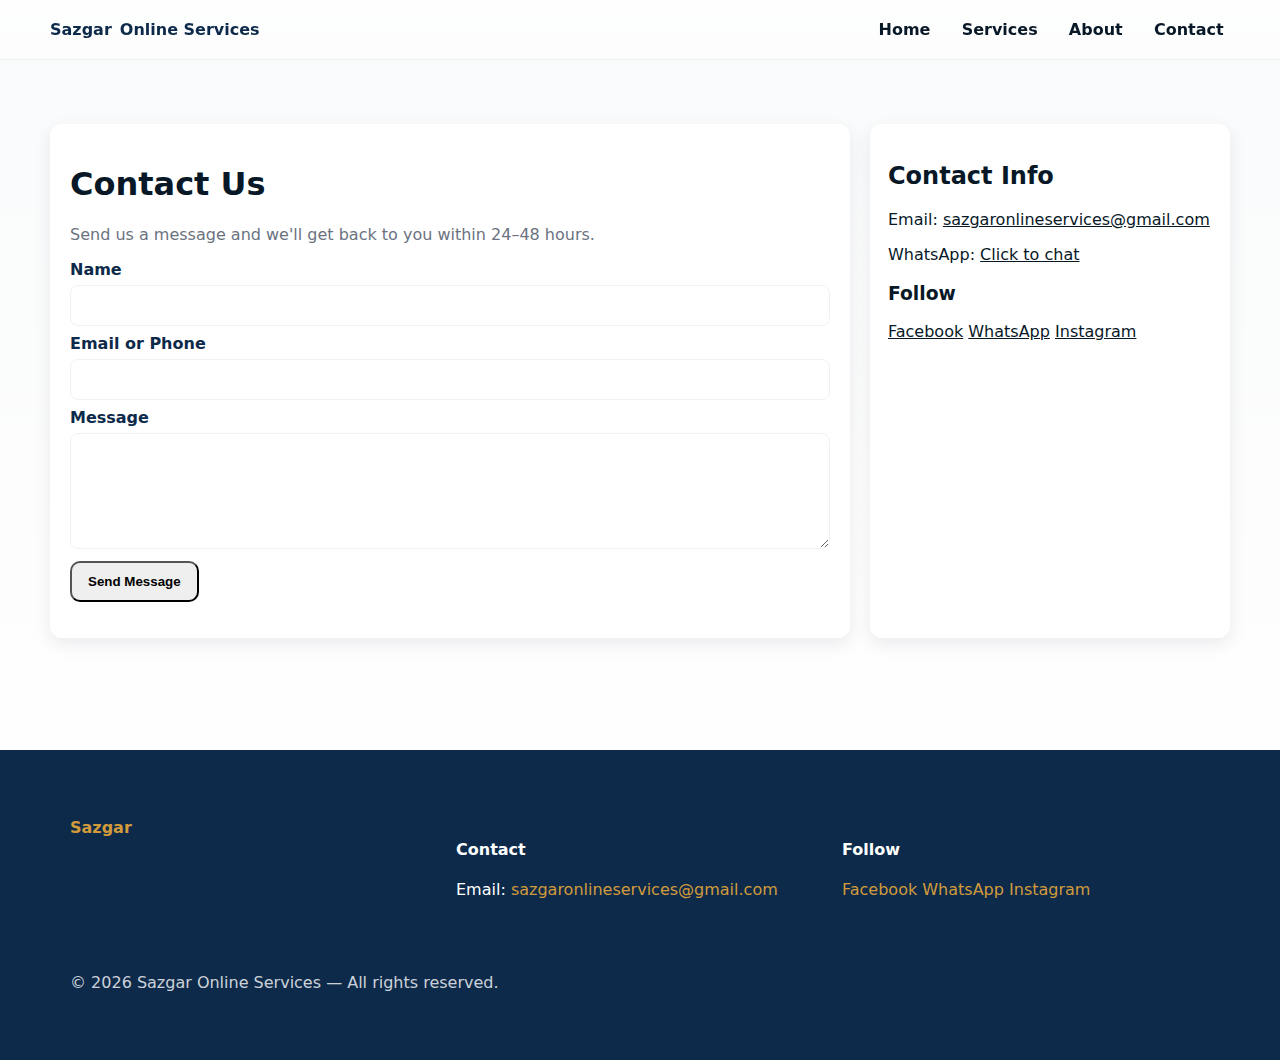
<file: contact.html>
<html lang="en">

<head>
    <meta charset="utf-8">
    <meta name="viewport" content="width=device-width,initial-scale=1">
    <title>Contact — Sazgar</title>
    <link rel="stylesheet" href="css/style.css">
</head>

<body>
    <header class="site-header">
        <div class="container header-inner">
            <a class="logo" href="index.html">Sazgar <span>Online Services</span></a>
            <nav class="nav">
                <a href="index.html">Home</a>
                <a href="services.html">Services</a>
                <a href="about.html">About</a>
                <a href="contact.html">Contact</a>
            </nav>
            <button class="nav-toggle" aria-label="Toggle navigation">☰</button>
        </div>
    </header>
    <main class="section">
        <div class="container contact-grid">
            <div class="contact-form">
                <h1>Contact Us</h1>
                <p class="lead">Send us a message and we'll get back to you within 24–48 hours.</p>
                <form id="contactForm">
                    <label for="name">Name</label>
                    <input id="name" name="name" type="text" required>


                    <label for="email">Email or Phone</label>
                    <input id="email" name="email" type="text" required>


                    <label for="message">Message</label>
                    <textarea id="message" name="message" rows="6" required></textarea>


                    <button class="btn primary" type="submit">Send Message</button>
                </form>
                <div id="formStatus" role="status" aria-live="polite"></div>
            </div>


            <aside class="contact-info">
                <h2>Contact Info</h2>
                <p>Email: <a href="mailto:sazgaronlineservices@gmail.com">sazgaronlineservices@gmail.com</a></p>
                <p>WhatsApp: <a href="https://wa.me/">Click to chat</a></p>
                <h3>Follow</h3>
                <div class="socials">
                    <a href="https://www.facebook.com/sazgaronlineservices">Facebook</a>
                    <a href="#">WhatsApp</a>
                    <a href="#">Instagram</a>
                </div>
            </aside>
        </div>
    </main>
    <footer class="site-footer">
        <div class="container footer-grid">
            <div>
                <a class="logo" href="index.html">Sazgar</a>
            </div>
            <div>
                <h4>Contact</h4>
                <p>Email: <a href="mailto:sazgaronlineservices@gmail.com">sazgaronlineservices@gmail.com</a></p>
            </div>
            <div>
                <h4>Follow</h4>
                <div class="socials">
                    <a href="https://www.facebook.com/sazgaronlineservices">Facebook</a>
                    <a href="#">WhatsApp</a>
                    <a href="#">Instagram</a>
                </div>
            </div>
        </div>
        <div class="container copyright">© <span id="year8"></span> Sazgar Online Services — All rights reserved.</div>
    </footer>
    <script src="js/main.js"></script>
</body>

</html>
</file>
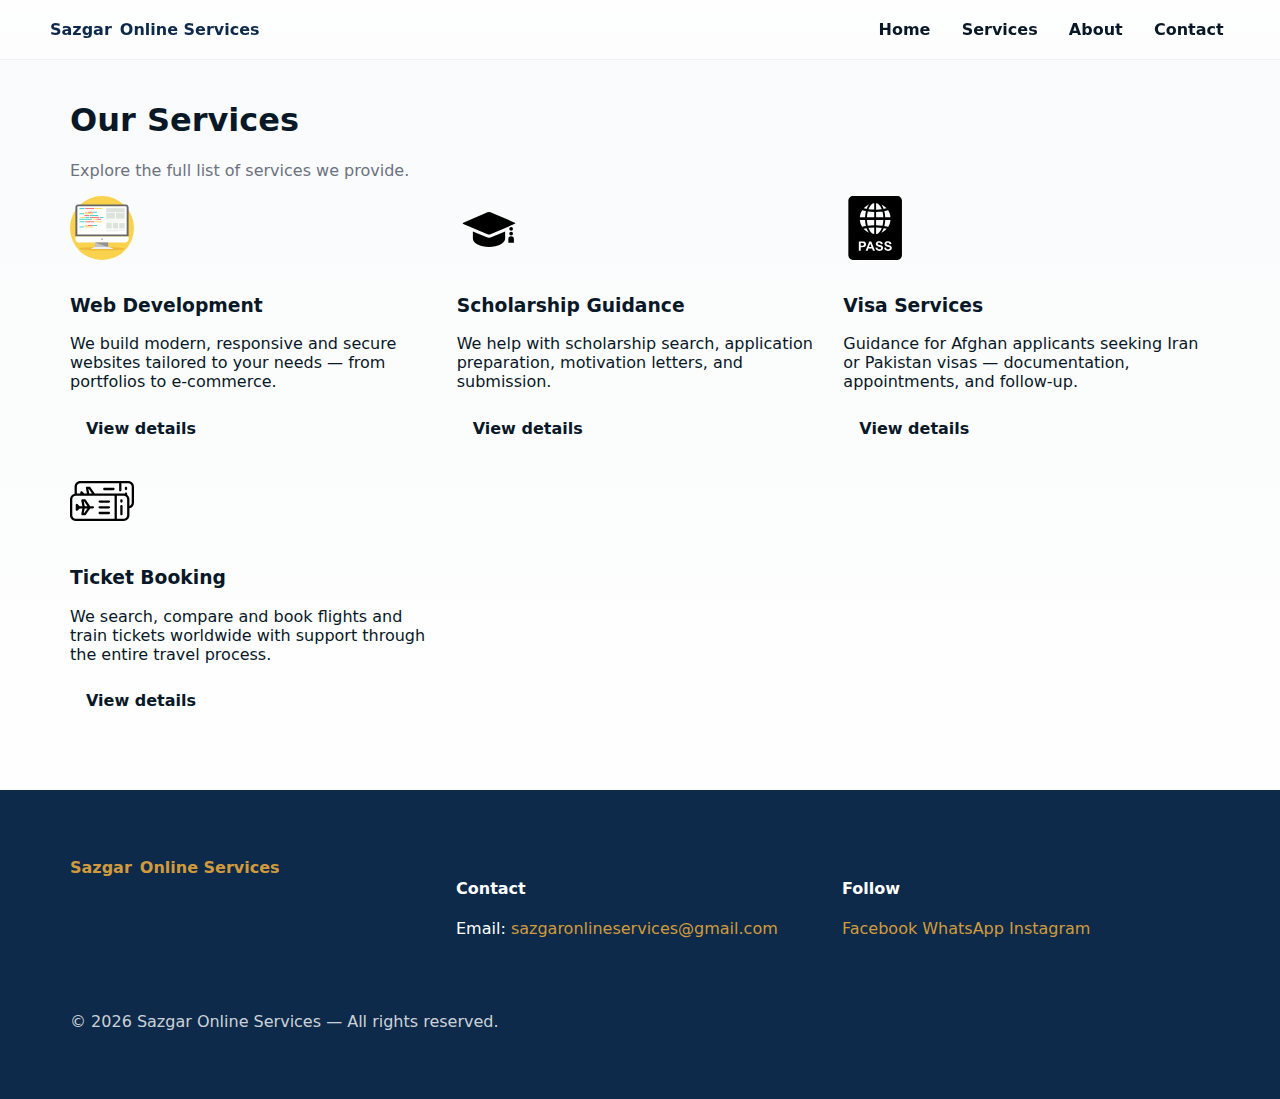
<file: services.html>
<!doctype html>
<html lang="en">

<head>
    <meta charset="utf-8">
    <meta name="viewport" content="width=device-width,initial-scale=1">
    <title>Services — Sazgar Online Services</title>
    <link rel="stylesheet" href="css/style.css">
</head>

<body>
    <header class="site-header">
        <div class="container header-inner">
            <a class="logo" href="index.html">Sazgar <span>Online Services</span></a>
            <nav class="nav" id="mainNav2">
                <a href="index.html">Home</a>
                <a href="services.html">Services</a>
                <a href="about.html">About</a>
                <a href="contact.html">Contact</a>
            </nav>
            <button class="nav-toggle" id="navToggle2" aria-label="Toggle navigation">☰</button>
        </div>
    </header>
    <main>
        <section class="section">
            <div class="container">
                <h1>Our Services</h1>
                <p class="lead">Explore the full list of services we provide.</p>


                <div class="grid grid-3 services-list">


                    <article class="service-card">
                        <img src="images/icons/webdev.svg" alt="web dev" class="card-icon">
                        <h3>Web Development</h3>
                        <p>We build modern, responsive and secure websites tailored to your needs — from portfolios to
                            e-commerce.</p>
                        <a class="btn" href="webdev.html">View details</a>
                    </article>


                    <article class="service-card">
                        <img src="images/icons/scholarship.svg" alt="scholarship" class="card-icon">
                        <h3>Scholarship Guidance</h3>
                        <p>We help with scholarship search, application preparation, motivation letters, and submission.
                        </p>
                        <a class="btn" href="scholarships.html">View details</a>
                    </article>


                    <article class="service-card">
                        <img src="images/icons/visa.svg" alt="visa" class="card-icon">
                        <h3>Visa Services</h3>
                        <p>Guidance for Afghan applicants seeking Iran or Pakistan visas — documentation, appointments,
                            and
                            follow-up.</p>
                        <a class="btn" href="visa.html">View details</a>
                    </article>


                    <article class="service-card">
                        <img src="images/icons/ticket.svg" alt="tickets" class="card-icon">
                        <h3>Ticket Booking</h3>
                        <p>We search, compare and book flights and train tickets worldwide with support through the
                            entire
                            travel process.</p>
                        <a class="btn" href="tickets.html">View details</a>
                    </article>


                </div>
            </div>
        </section>
    </main>
    <footer class="site-footer">
        <div class="container footer-grid">
            <div>
                <a class="logo" href="index.html">Sazgar <span>Online Services</span></a>
            </div>
            <div>
                <h4>Contact</h4>
                <p>Email: <a href="mailto:sazgaronlineservices@gmail.com">sazgaronlineservices@gmail.com</a></p>
            </div>
            <div>
                <h4>Follow</h4>
                <div class="socials">
                    <a href="https://www.facebook.com/sazgaronlineservices">Facebook</a>
                    <a href="#">WhatsApp</a>
                    <a href="#">Instagram</a>
                </div>
            </div>
        </div>
        <div class="container copyright">© <span id="year2"></span> Sazgar Online Services — All rights reserved.</div>
    </footer>
    <script src="js/main.js"></script>
</body>

</html>
</file>
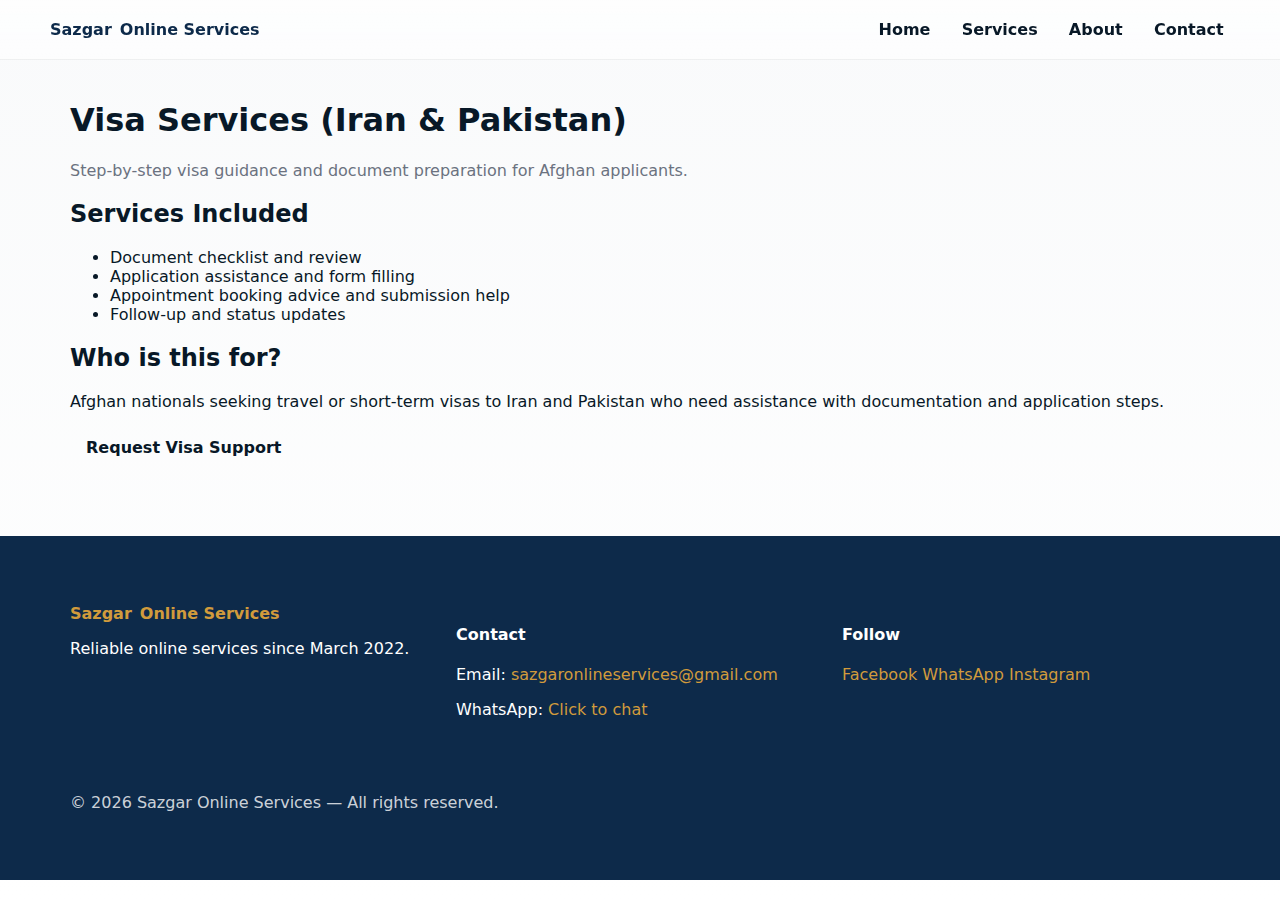
<file: visa.html>
<!doctype html>
<html lang="en">

<head>
    <meta charset="utf-8">
    <meta name="viewport" content="width=device-width,initial-scale=1">
    <title>Visa Services — Sazgar</title>
    <link rel="stylesheet" href="css/style.css">
</head>

<body>
    <header class="site-header">
        <div class="container header-inner">
            <a class="logo" href="index.html">Sazgar <span>Online Services</span></a>
            <nav class="nav">
                <a href="index.html">Home</a>
                <a href="services.html">Services</a>
                <a href="about.html">About</a>
                <a href="contact.html">Contact</a>
            </nav>
            <button class="nav-toggle" aria-label="Toggle navigation">☰</button>
        </div>
    </header>
    <main class="section">
        <div class="container">
            <h1>Visa Services (Iran & Pakistan)</h1>
            <p class="lead">Step-by-step visa guidance and document preparation for Afghan applicants.</p>


            <section class="service-details">
                <h2>Services Included</h2>
                <ul>
                    <li>Document checklist and review</li>
                    <li>Application assistance and form filling</li>
                    <li>Appointment booking advice and submission help</li>
                    <li>Follow-up and status updates</li>
                </ul>


                <h2>Who is this for?</h2>
                <p>Afghan nationals seeking travel or short-term visas to Iran and Pakistan who need assistance with
                    documentation and application steps.</p>


                <a class="btn primary" href="contact.html">Request Visa Support</a>
            </section>
        </div>
    </main>
    <footer class="site-footer">
        <div class="container footer-grid">
            <div>
                <a class="logo" href="index.html">Sazgar <span>Online Services</span></a>
                <p>Reliable online services since March 2022.</p>
            </div>
            <div>
                <h4>Contact</h4>
                <p>Email: <a href="mailto:sazgaronlineservices@gmail.com">sazgaronlineservices@gmail.com</a></p>
                <p>WhatsApp: <a href="https://wa.me/93778461324">Click to chat</a></p>
            </div>
            <div>
                <h4>Follow</h4>
                <div class="socials">
                    <a href="https://www.facebook.com/sazgaronlineservices">Facebook</a>
                    <a href="https://chat.whatsapp.com/IOYBqU3Lp8YHh4iXMJyef9">WhatsApp</a>
                    <a href="https://www.instagram.com/sazgaronlineservices">Instagram</a>
                </div>
            </div>
        </div>
        <div class="container copyright">© <span id="year4"></span> Sazgar Online Services — All rights reserved.</div>
    </footer>
    <script src="js/main.js"></script>
</body>

</html>
</file>
<file: css/style.css>
:root {
  --primary: #0d2a4a;
  --secondary: #c6862a;
  --secondary-dark: #b8721d;
  --secondary-light: #d19b3c;
  --accent-purple: #6a1b9a;
  --accent-green: #1fa75d;
  --bg: #f9fafb;
  --card: rgba(255, 255, 255, 0.95);
  --muted: #6b7280;
  --text: #081827;
  --glass: rgba(255, 255, 255, 0.65);
  --radius: 14px;
  --shadow-sm: 0 6px 18px rgba(6, 18, 38, 0.08);
  --shadow-md: 0 20px 40px rgba(6, 18, 38, 0.12);
}
* {
  box-sizing: border-box;
}
html,
body {
  height: 100%;
}
body {
  margin: 0;
  font-family: "Inter", ui-sans-serif, system-ui, -apple-system, "Segoe UI",
    Roboto, "Helvetica Neue", Arial;
  background: linear-gradient(180deg, var(--bg) 0%, #ffffff 100%);
  color: var(--text);
  -webkit-font-smoothing: antialiased;
  -moz-osx-font-smoothing: grayscale;
}
.container {
  max-width: 1180px;
  margin: 0 auto;
  padding: 1.25rem;
}
a {
  color: inherit;
}

.visually-hidden {
  position: absolute !important;
  height: 1px;
  width: 1px;
  overflow: hidden;
  clip: rect(1px, 1px, 1px, 1px);
  white-space: nowrap;
}

.site-header {
  position: sticky;
  top: 0;
  z-index: 1200;
  backdrop-filter: blur(6px);
  background: linear-gradient(
    180deg,
    rgba(255, 255, 255, 0.75),
    rgba(255, 255, 255, 0.6)
  );
  border-bottom: 1px solid rgba(8, 24, 40, 0.06);
}
.header-inner {
  display: flex;
  align-items: center;
  justify-content: space-between;
  gap: 1rem;
  padding: 0.75rem 0;
}
.logo {
  display: flex;
  align-items: center;
  gap: 0.5rem;
  font-weight: 700;
  color: var(--primary);
  text-decoration: none;
}
.logo img {
  height: 44px;
}
.nav {
  display: flex;
  align-items: center;
  gap: 1.15rem;
}
.nav a {
  color: var(--text);
  text-decoration: none;
  padding: 0.5rem 0.4rem;
  border-radius: 8px;
  font-weight: 600;
}
.nav a:hover,
.nav a:focus {
  background: rgba(13, 42, 74, 0.06);
  color: var(--primary);
  outline: none;
}
.nav .cta {
  background: linear-gradient(90deg, var(--secondary), var(--secondary-dark));
  color: #fff;
  padding: 0.5rem 1rem;
  border-radius: 10px;
}
.nav-toggle {
  display: none;
  background: transparent;
  border: 0;
  font-size: 1.2rem;
}

.hero {
  padding: 100px 0 60px;
  background: linear-gradient(
    130deg,
    rgba(13, 42, 74, 0.86) 0%,
    rgba(40, 59, 102, 0.7) 40%,
    rgba(198, 134, 42, 0.08) 100%
  );
  color: #fff;
}
.hero-grid {
  display: grid;
  grid-template-columns: 1fr 520px;
  gap: 2.25rem;
  align-items: center;
}
.hero-text h1 {
  font-size: 2.3rem;
  line-height: 1.05;
  margin: 0 0 0.6rem;
  font-weight: 800;
  letter-spacing: -0.02em;
}
.hero-text p {
  color: hsla(0, 0%, 100%, 0.9);
  margin: 0 0 1rem;
  font-size: 1.05rem;
}
.hero-ctas {
  display: flex;
  gap: 0.75rem;
  align-items: center;
}
.btn {
  display: inline-flex;
  align-items: center;
  gap: 0.6rem;
  padding: 0.7rem 1rem;
  border-radius: 10px;
  text-decoration: none;
  font-weight: 700;
}
.btn--primary {
  background: linear-gradient(90deg, var(--secondary), var(--secondary-dark));
  color: #fff;
  box-shadow: var(--shadow-sm);
}
.btn--ghost {
  background: transparent;
  border: 1px solid rgba(255, 255, 255, 0.12);
  color: #fff;
}

.hero-media {
  display: flex;
  justify-content: center;
}
.hero-media img {
  width: 100%;
  max-width: 520px;
  border-radius: 12px;
  box-shadow: var(--shadow-md);
  transform: translateY(0);
  transition: transform 0.6s cubic-bezier(0.2, 0.9, 0.3, 1);
}
.hero-media img:hover {
  transform: translateY(-6px);
}

.hero .shape {
  position: absolute;
  pointer-events: none;
}
.services-preview {
  padding: 64px 0;
  background: linear-gradient(
    180deg,
    rgba(255, 255, 255, 0.02),
    rgba(255, 255, 255, 0)
  );
}
.grid {
  display: grid;
  gap: 1.25rem;
}
.grid-4 {
  grid-template-columns: repeat(4, 1fr);
}
.card {
  background: var(--card);
  border-radius: 12px;
  padding: 22px;
  box-shadow: var(--shadow-sm);
  border: 1px solid rgba(6, 18, 38, 0.04);
  transition: transform 0.28s ease, box-shadow 0.28s ease;
}
.card:hover {
  transform: translateY(-8px);
  box-shadow: 0 24px 50px rgba(8, 24, 40, 0.12);
}
.card-icon {
  height: 64px;
  width: 64px;
  margin-bottom: 12px;
}
.card h3 {
  margin: 0.3rem 0 0.6rem;
  color: var(--primary);
  font-size: 1.1rem;
}
.card p {
  color: var(--muted);
  font-size: 0.96rem;
}
.card .link {
  display: inline-block;
  margin-top: 12px;
  color: var(--secondary);
  font-weight: 700;
}

.how-it-works {
  padding: 48px 0;
}
.steps {
  display: grid;
  grid-template-columns: repeat(4, 1fr);
  gap: 16px;
  list-style: none;
  padding: 0;
  margin: 0;
}
.step {
  background: linear-gradient(180deg, #fff, #ffffff);
  border-radius: 10px;
  padding: 18px;
  border-left: 4px solid var(--secondary);
  box-shadow: var(--shadow-sm);
}
.step strong {
  display: block;
  color: var(--primary);
  margin-bottom: 6px;
}
.step p {
  color: var(--muted);
  margin: 0;
}

.testimonials {
  padding: 64px 0;
}
.grid-3 {
  grid-template-columns: repeat(3, 1fr);
}
.testimonial {
  background: linear-gradient(
    180deg,
    rgba(255, 255, 255, 0.95),
    rgba(255, 255, 255, 0.92)
  );
  border-radius: 12px;
  padding: 18px;
  box-shadow: var(--shadow-sm);
  display: flex;
  gap: 12px;
  align-items: flex-start;
}
.avatar {
  width: 64px;
  height: 64px;
  border-radius: 50%;
  object-fit: cover;
  border: 3px solid rgba(198, 134, 42, 0.12);
}
.testimonial blockquote {
  margin: 0;
  font-style: italic;
  color: var(--text);
}
.testimonial figcaption {
  margin-top: 8px;
  color: var(--primary);
  font-weight: 700;
}
/* === CEO - ABOUT PAGE === */
.ceo-section-about {
  padding: 70px 0;
  background: linear-gradient(180deg, #ffffff, #f8f9fb);
}

.ceo-container-about {
  display: grid;
  grid-template-columns: 400px 1fr; /* بزرگ‌تر از Home */
  gap: 40px;
  align-items: center;
}

.ceo-image-about {
  background: linear-gradient(135deg, #c6862a, #0d2a4a);
  padding: 6px;
  border-radius: 22px;
  box-shadow: 0 20px 50px rgba(0, 0, 0, 0.2);
  transition: 0.4s ease;
}

.ceo-image-about img {
  width: 100%;
  height: 500px; /* بزرگ و شاخص */
  object-fit: cover;
  border-radius: 20px;
  filter: brightness(1.08) contrast(1.06);
  transition: 0.4s ease;
}

.ceo-image-about:hover {
  transform: translateY(-6px);
  box-shadow: 0 30px 70px rgba(0, 0, 0, 0.28);
}

.ceo-content-about {
  background: rgba(255, 255, 255, 0.55);
  backdrop-filter: blur(14px);
  padding: 26px;
  border-radius: 18px;
  border: 1px solid rgba(255, 255, 255, 0.35);
  box-shadow: 0 8px 25px rgba(0, 0, 0, 0.08);
}

.ceo-name-about {
  font-size: 1.45rem;
  color: var(--secondary-dark);
  margin-bottom: 8px;
}

.ceo-text-about {
  color: var(--muted);
  line-height: 1.6;
  margin-bottom: 18px;
}

@media (max-width: 900px) {
  .ceo-container-about {
    grid-template-columns: 1fr;
    text-align: center;
  }

  .ceo-image-about img {
    height: 420px;
  }
}
.contact-grid {
  display: grid;
  grid-template-columns: 1fr 360px;
  gap: 20px;
  padding: 64px 0;
}
.contact-form {
  background: var(--card);
  padding: 20px;
  border-radius: 12px;
  box-shadow: var(--shadow-sm);
}
.contact-form label {
  display: block;
  margin: 8px 0 6px;
  font-weight: 600;
  color: var(--primary);
}
.contact-form input,
.contact-form textarea {
  width: 100%;
  padding: 12px;
  border-radius: 8px;
  border: 1px solid rgba(8, 24, 40, 0.06);
  background: transparent;
}
.contact-form button {
  margin-top: 12px;
}
.contact-info {
  background: linear-gradient(180deg, var(--card), #fff);
  padding: 18px;
  border-radius: 12px;
  box-shadow: var(--shadow-sm);
}
.social-links {
  display: flex;
  gap: 15px;
  margin-top: 20px;
}

.social-links a {
  font-size: 1.8rem;
  color: #333;
  transition: 0.3s ease;
}

.social-links a:hover {
  color: #d4af37; /* Gold accent */
  transform: scale(1.15);
}

.site-footer {
  background: var(--primary);
  color: #fff;
  padding: 48px 0;
  margin-top: 48px;
}
.footer-grid {
  display: grid;
  grid-template-columns: 1fr 1fr 1fr;
  gap: 18px;
}
.site-footer a {
  color: var(--secondary-light);
  text-decoration: none;
}
.site-footer a:hover {
  color: var(--secondary);
}

footer .city {
  font-size: 30px;
  font-weight: bold;
}
.copyright {
  margin-top: 18px;
  color: hsla(0, 0%, 100%, 0.8);
}

.center {
  text-align: center;
}
.lead {
  color: var(--muted);
}
.section-title {
  font-size: 1.4rem;
  font-weight: 700;
  color: var(--primary);
  margin-bottom: 12px;
}

@media (max-width: 1100px) {
  .grid-4 {
    grid-template-columns: repeat(3, 1fr);
  }
  .hero-grid {
    grid-template-columns: 1fr 420px;
  }
}
@media (max-width: 900px) {
  .grid-4 {
    grid-template-columns: repeat(2, 1fr);
  }
  .grid-3 {
    grid-template-columns: repeat(2, 1fr);
  }
  .hero-grid {
    grid-template-columns: 1fr;
  }
  .nav {
    display: none;
  }
  .nav-toggle {
    display: block;
  }
  .steps {
    grid-template-columns: repeat(2, 1fr);
  }
  .contact-grid {
    grid-template-columns: 1fr;
  }
}
@media (max-width: 480px) {
  .grid-4 {
    grid-template-columns: 1fr;
  }
  .grid-3 {
    grid-template-columns: 1fr;
  }
  .hero-text h1 {
    font-size: 1.6rem;
  }
  .hero {
    padding: 72px 16px;
  }
}
a:focus,
button:focus,
input:focus,
textarea:focus {
  outline: 3px solid rgba(198, 134, 42, 0.18);
  outline-offset: 3px;
}

@keyframes floatUp {
  0% {
    transform: translateY(0);
  }
  50% {
    transform: translateY(-6px);
  }
  100% {
    transform: translateY(0);
  }
}
.card:hover {
  animation: floatUp 0.9s ease;
}

.icon-fill-primary {
  filter: invert(16%) sepia(57%) saturate(3470%) hue-rotate(189deg)
    brightness(88%) contrast(92%);
}
.icon-fill-gold {
  filter: invert(57%) sepia(24%) saturate(4918%) hue-rotate(330deg)
    brightness(93%) contrast(86%);
}
.timebox {
  display: inline-grid;
  grid-template-columns: 1fr;
  gap: 0.45rem;
  align-items: center;
  justify-items: center;

  background: linear-gradient(
    180deg,
    rgba(255, 255, 255, 0.75),
    rgba(255, 255, 255, 0.55)
  );
  backdrop-filter: blur(6px);

  border-radius: var(--radius);
  padding: 18px 22px;

  border: 1px solid rgba(8, 24, 40, 0.06);
  box-shadow: var(--shadow-sm);

  min-width: 230px;
  text-align: center;
  color: var(--primary);

  animation: fadeInUp 0.55s ease both;
}

.timebox.gold {
  background: linear-gradient(
    180deg,
    rgba(198, 134, 42, 0.12),
    rgba(255, 255, 255, 0.75)
  );
  border: 1px solid rgba(198, 134, 42, 0.15);
}

.city {
  font-size: 1.05rem;
  font-weight: 700;
  letter-spacing: 0.3px;
  color: var(--secondary);
  text-transform: capitalize;
}

.date {
  font-size: 0.9rem;
  color: var(--muted);
  margin-top: 2px;
}

.time {
  font-family: "Roboto Mono", "Courier New", monospace;
  font-size: 1.65rem;
  font-weight: 700;
  color: var(--accent-purple);
  margin-top: 8px;
  line-height: 1;
  display: flex;
  gap: 0.35rem;
  align-items: center;
  justify-content: center;
}

.time small {
  font-size: 0.7em;
  color: var(--secondary);
  font-weight: 700;
  margin-left: 0.25rem;
}

.time .colon {
  animation: blink 1s steps(1, end) infinite;
}

@keyframes blink {
  50% {
    opacity: 0;
  }
}

@keyframes fadeInUp {
  from {
    opacity: 0;
    transform: translateY(8px);
  }
  to {
    opacity: 1;
    transform: translateY(0);
  }
}

@media (max-width: 480px) {
  .timebox {
    padding: 14px 16px;
    min-width: 180px;
  }
  .time {
    font-size: 1.3rem;
  }
}
/* === CEO - HOMEPAGE === */
.ceo-section-home {
  padding: 60px 0;
  background: linear-gradient(180deg, #ffffff, #f9fafb);
}

.ceo-container-home {
  display: grid;
  grid-template-columns: 260px 1fr;
  gap: 40px;
  align-items: center;
}

.ceo-image-home {
  width: 260px;
  height: 260px;
  border-radius: 50%;
  overflow: hidden;
  padding: 4px;

  background: linear-gradient(135deg, #c6862a, #0d2a4a);
  box-shadow: 0 18px 45px rgba(0, 0, 0, 0.18);

  display: flex;
  align-items: center;
  justify-content: center;

  transition: 0.4s ease;
}

.ceo-image-home:hover {
  transform: translateY(-6px);
  box-shadow: 0 28px 55px rgba(0, 0, 0, 0.25);
}

.ceo-image-home img {
  width: 100%;
  height: 100%;
  object-fit: cover;
  border-radius: 50%;

  filter: brightness(1.06) contrast(1.06);
  transition: 0.4s ease;
}

.ceo-image-home:hover img {
  filter: brightness(1.12) contrast(1.12);
}

/* Text */
.ceo-content-home {
  padding: 10px;
}

.ceo-name-home {
  font-size: 1.25rem;
  margin-bottom: 8px;
  color: var(--secondary-dark);
  font-weight: 700;
}

.ceo-text-home {
  color: var(--muted);
  margin-bottom: 15px;
  line-height: 1.55;
}

/* Responsive */
@media (max-width: 900px) {
  .ceo-container-home {
    grid-template-columns: 1fr;
    text-align: center;
    justify-items: center;
  }

  .ceo-image-home {
    width: 220px;
    height: 220px;
  }
}
</file>
